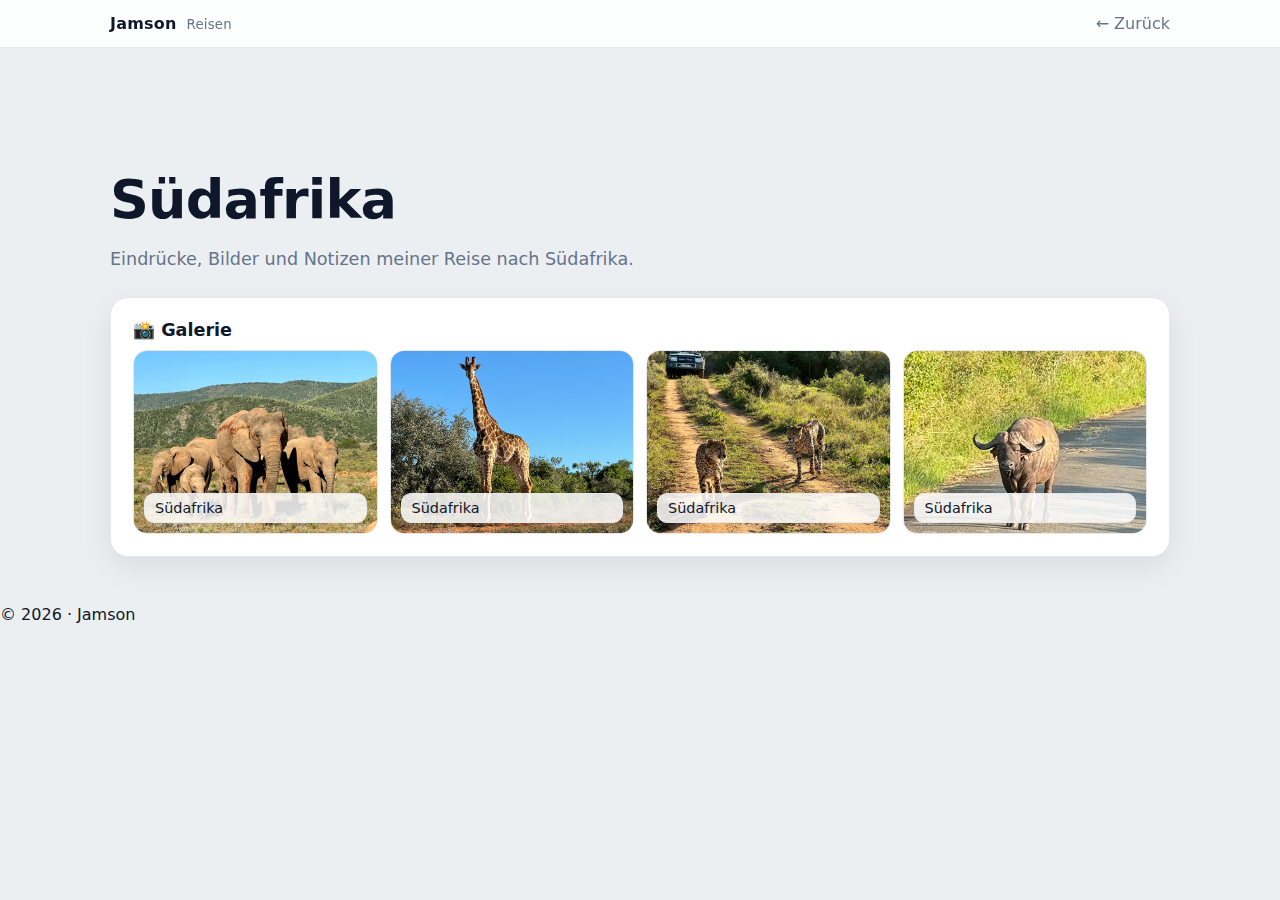
<file: suedafrika.html>
<!doctype html>
<html lang="de">
<head>
  <meta charset="utf-8">
  <meta name="viewport" content="width=device-width,initial-scale=1">
  <title>Südafrika · Jamson</title>
  <link rel="stylesheet" href="style.css">
</head>
<body>

  <div class="topbar">
    <div class="topbar-inner">
      <div class="brand">
        <div>Jamson</div>
        <small>Reisen</small>
      </div>
      <nav class="nav">
        <a href="index.html">← Zurück</a>
      </nav>
    </div>
  </div>

  <div class="container">
    <section class="hero">
      <h1>Südafrika</h1>
      <p>Eindrücke, Bilder und Notizen meiner Reise nach Südafrika.</p>
    </section>

    <section class="card">
      <h2>📸 Galerie</h2>

      <div class="gallery">
        <a class="thumb" href="images/IMG_9256.JPEG" target="_blank">
          <img src="images/IMG_9256.JPEG" alt="Südafrika">
          <span>Südafrika</span>
        </a>

        <a class="thumb" href="images/IMG_9327.JPEG" target="_blank">
          <img src="images/IMG_9327.JPEG" alt="Südafrika">
          <span>Südafrika</span>
        </a>

        <a class="thumb" href="images/IMG_9411.JPEG" target="_blank">
          <img src="images/IMG_9411.JPEG" alt="Südafrika">
          <span>Südafrika</span>
        </a>

        <a class="thumb" href="images/IMG_9636.JPEG" target="_blank">
          <img src="images/IMG_9636.JPEG" alt="Südafrika">
          <span>Südafrika</span>
        </a>
      </div>
    </section>
  </div>

  <div class="footer">
    © 2026 · Jamson
  </div>

</body>
</html>
</file>
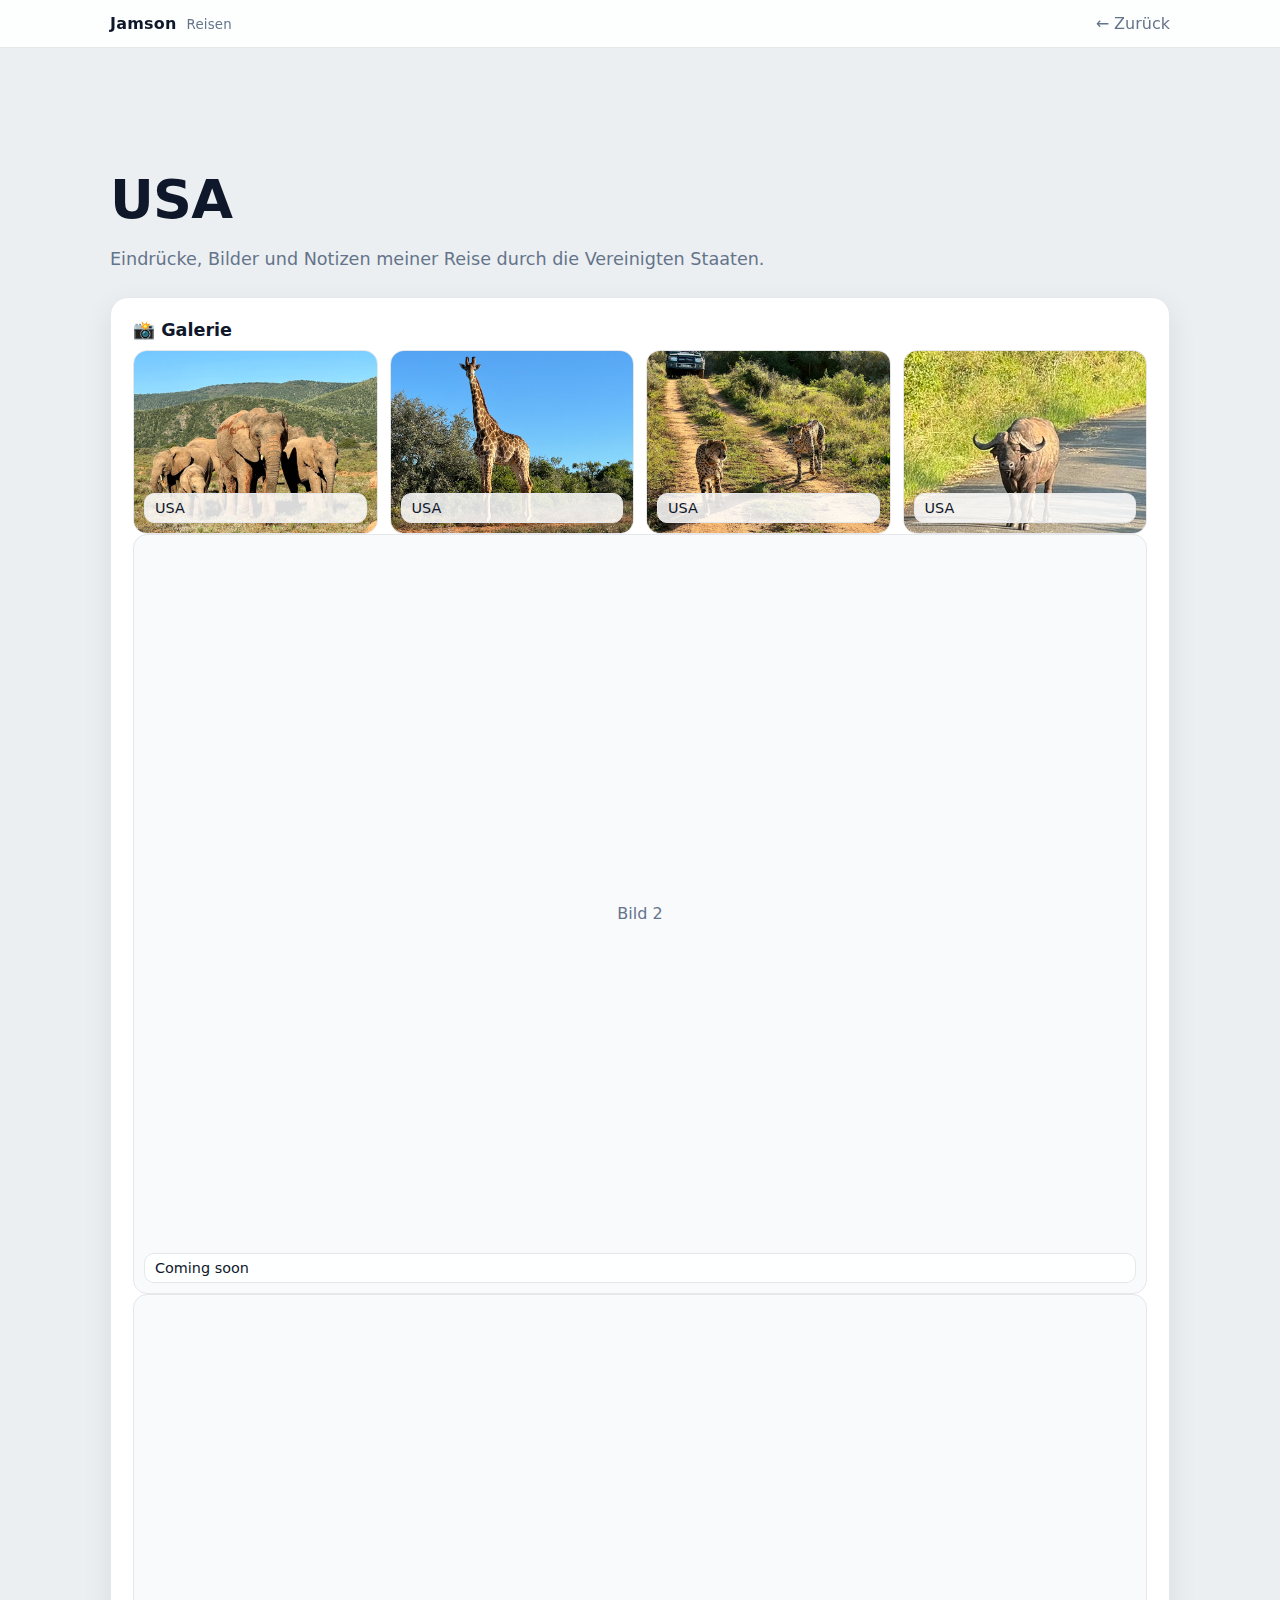
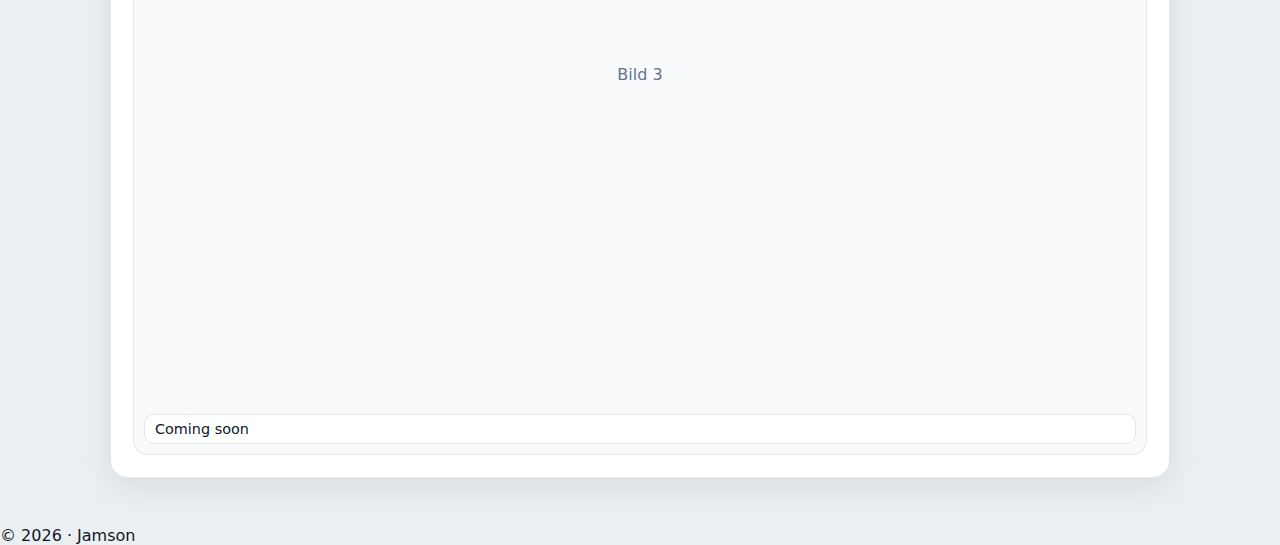
<file: usa.html>
<!doctype html>
<html lang="de">
<head>
  <meta charset="utf-8">
  <meta name="viewport" content="width=device-width,initial-scale=1">
  <title>USA · Jamson</title>
  <link rel="stylesheet" href="style.css">
</head>
<body>

  <div class="topbar">
    <div class="topbar-inner">
      <div class="brand">
        <div>Jamson</div>
        <small>Reisen</small>
      </div>
      <nav class="nav">
        <a href="index.html">← Zurück</a>
      </nav>
    </div>
  </div>

  <div class="container">
    <section class="hero">
      <h1>USA</h1>
      <p>
        Eindrücke, Bilder und Notizen meiner Reise durch die Vereinigten Staaten.
      </p>
    </section>

    <section class="card">
      <h2>📸 Galerie</h2>

      <div class="gallery">
  <a class="thumb" href="images/IMG_9256.JPEG" target="_blank">
    <img src="images/IMG_9256.JPEG" alt="USA">
    <span>USA</span>
  </a>

  <a class="thumb" href="images/IMG_9327.JPEG" target="_blank">
    <img src="images/IMG_9327.JPEG" alt="USA">
    <span>USA</span>
  </a>

  <a class="thumb" href="images/IMG_9411.JPEG" target="_blank">
    <img src="images/IMG_9411.JPEG" alt="USA">
    <span>USA</span>
  </a>

  <a class="thumb" href="images/IMG_9636.JPEG" target="_blank">
    <img src="images/IMG_9636.JPEG" alt="USA">
    <span>USA</span>
  </a>
</div>


        <a class="thumb" href="#" onclick="return false;">
          <div>Bild 2</div>
          <span>Coming soon</span>
        </a>

        <a class="thumb" href="#" onclick="return false;">
          <div>Bild 3</div>
          <span>Coming soon</span>
        </a>
      </div>
    </section>
  </div>

  <div class="footer">
    © 2026 · Jamson
  </div>

</body>
</html>
</file>
<file: style.css>
:root{
  --bg:#eceff1;
  --text:#0f172a;
  --muted:#64748b;
  --border:#e5e7eb;
  --card:#ffffff;
  --shadow: 0 10px 30px rgba(2,6,23,.08);
}

*{ box-sizing:border-box; }

body{
  margin:0;
  font-family: ui-sans-serif, system-ui, -apple-system, Segoe UI, Roboto, Arial, sans-serif;
  background:var(--bg);
  color:var(--text);
}

a{ color:inherit; text-decoration:none; }

.container{
  max-width: 1100px;
  margin: 0 auto;
  padding: 48px 20px;
}

.topbar{
  position: sticky;
  top: 0;
  background: rgba(255,255,255,.9);
  backdrop-filter: blur(8px);
  border-bottom: 1px solid var(--border);
  z-index: 10;
}

.topbar-inner{
  max-width: 1100px;
  margin:0 auto;
  padding: 14px 20px;
  display:flex;
  align-items:center;
  justify-content:space-between;
  gap: 12px;
}

.brand{
  display:flex;
  align-items:baseline;
  gap: 10px;
  font-weight:700;
  letter-spacing:.2px;
}

.brand small{
  font-weight:500;
  color: var(--muted);
}

.nav{
  display:flex;
  gap: 16px;
  color: var(--muted);
  font-weight: 500;
}

.nav a:hover{ color: var(--text); }

.hero{
  padding: 72px 0 24px;
}

.hero h1{
  margin:0;
  font-size: clamp(32px, 5vw, 54px);
  letter-spacing: -0.8px;
}

.hero p{
  margin: 14px 0 0;
  color: var(--muted);
  font-size: 1.1rem;
  line-height: 1.6;
  max-width: 60ch;
}

.grid{
  display:grid;
  grid-template-columns: 1fr;
  gap: 18px;
  margin-top: 28px;
}

@media (min-width: 900px){
  .grid{
    grid-template-columns: 1.2fr .8fr;
    align-items: start;
  }
}

.card{
  background: var(--card);
  border: 1px solid var(--border);
  border-radius: 18px;
  box-shadow: var(--shadow);
  padding: 22px;
}

.card h2{
  margin:0 0 10px;
  font-size: 1.1rem;
}

.badge{
  display:inline-flex;
  align-items:center;
  gap:8px;
  padding: 8px 12px;
  border: 1px solid var(--border);
  border-radius: 999px;
  color: var(--muted);
  font-size: .95rem;
}

.section{
  margin-top: 40px;
}

.section h3{
  margin: 0 0 14px;
  font-size: 1.05rem;
  color: var(--text);
}

.gallery{
  display:grid;
  grid-template-columns: repeat(2, 1fr);
  gap: 12px;
}

@media (min-width: 700px){
  .gallery{ grid-template-columns: repeat(3, 1fr); }
}
@media (min-width: 1000px){
  .gallery{ grid-template-columns: repeat(4, 1fr); }
}

.thumb{
  border:1px solid var(--border);
  border-radius: 14px;
  overflow:hidden;
  background:#f8fafc;
  aspect-ratio: 4/3;
  display:flex;
  align-items:center;
  justify-content:center;
  color: var(--muted);
  position: relative;
}

.thumb img{
  width:100%;
  height:100%;
  object-fit: cover;
  display:block;
}

.thumb span{
  position:absolute;
  bottom:10px;
  left:10px;
  right:10px;
  background: rgba(255,255,255,.85);
  border: 1px solid var(--border);
  border-radius: 10px;
  padding: 6px 10px;
  font-size: .9rem;
  color: var(--text);
}

.list{
  display:flex;
  flex-direction:column;
  gap: 10px;
}

.item{
  display:flex;
  align-items:center;
  justify-content:space-between;
  gap: 12px;
  padding: 12px 14px;
  border: 1px solid var(--border);
  border-radius: 14px;
  backgrou
</file>
